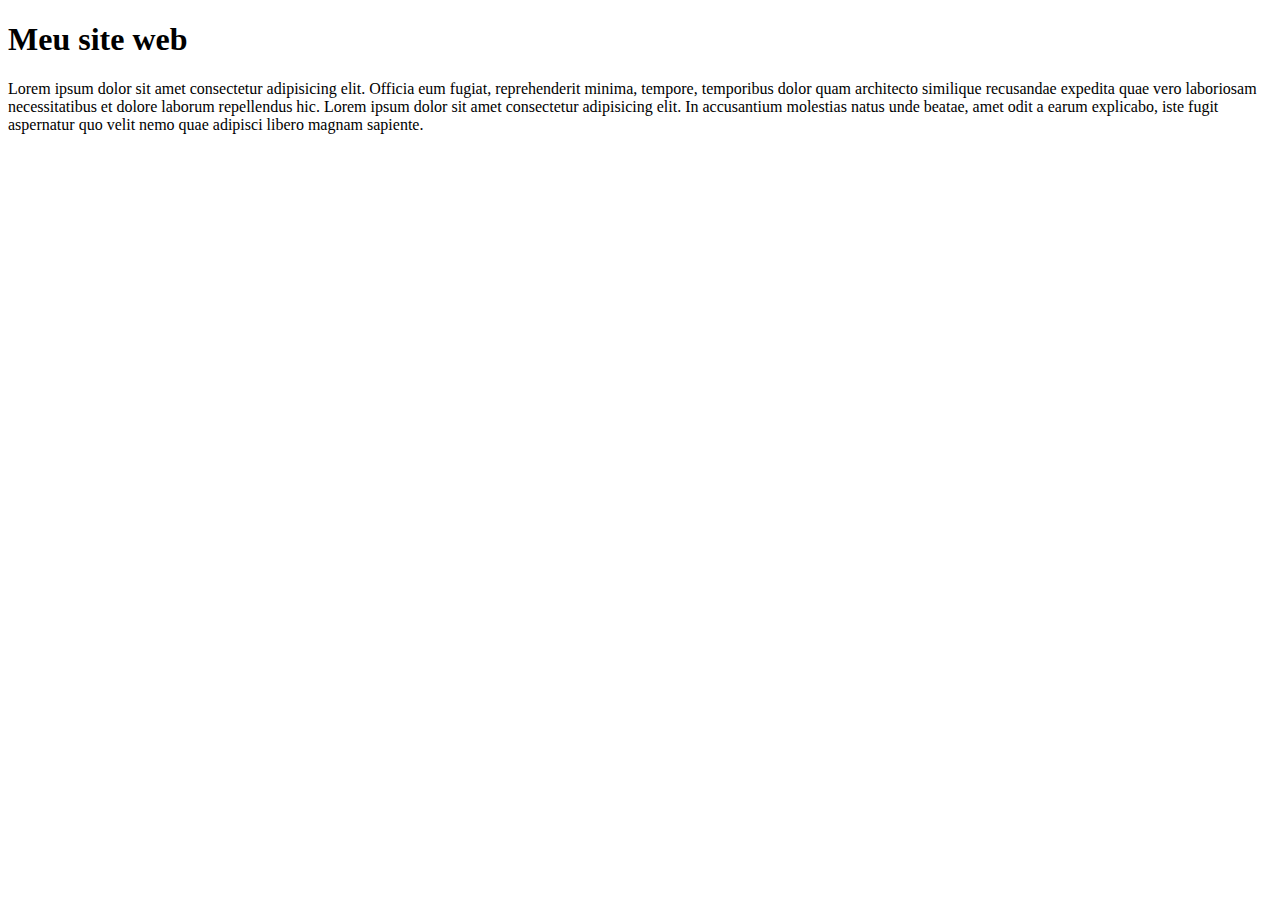
<file: aula1.html>
<!DOCTYPE html>
<html lang="pt-br">
<head>
    <meta charset="UTF-8">
    <meta http-equiv="X-UA-Compatible" content="IE=edge">
    <meta name="viewport" content="width=device-width, initial-scale=1.0">
    <title>Aula-1</title>
</head>
<body>
    <h1>Meu site web</h1>
    <p>Lorem ipsum dolor sit amet consectetur adipisicing elit. Officia eum fugiat, reprehenderit minima, tempore, temporibus dolor quam architecto similique recusandae expedita quae vero laboriosam necessitatibus et dolore laborum repellendus hic. Lorem ipsum dolor sit amet consectetur adipisicing elit. In accusantium molestias natus unde beatae, amet odit a earum explicabo, iste fugit aspernatur quo velit nemo quae adipisci libero magnam sapiente.</p>
</body>
</html>
</file>
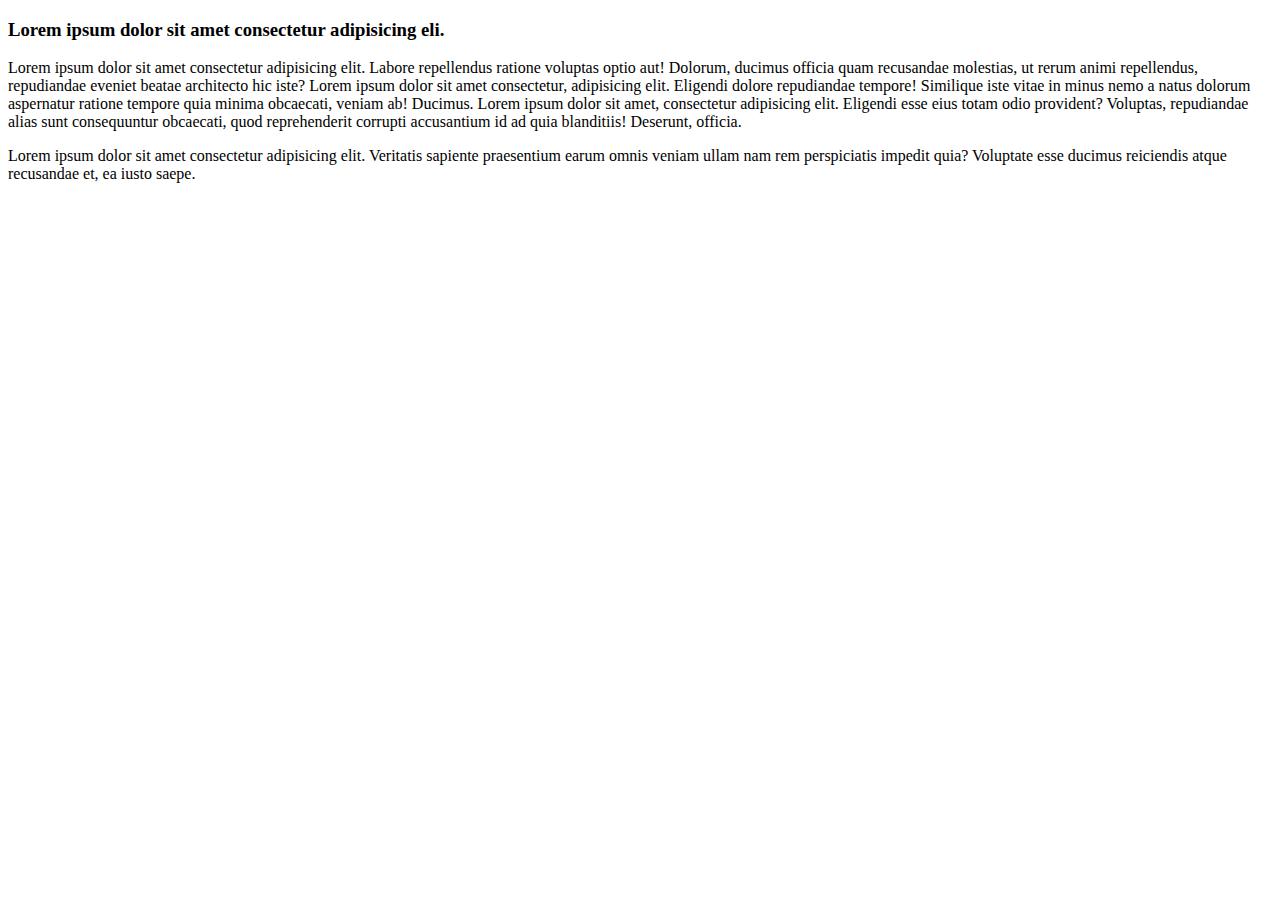
<file: aula2.html>
<!DOCTYPE html>
<html lang="en">
<head>
    <meta charset="UTF-8">
    <meta http-equiv="X-UA-Compatible" content="IE=edge">
    <meta name="viewport" content="width=device-width, initial-scale=1.0">
    <title>Document</title>
</head>
<body>
    <main>
        <h3>Lorem ipsum dolor sit amet consectetur adipisicing eli.</h3>
        <p>Lorem ipsum dolor sit amet consectetur adipisicing elit. Labore repellendus ratione voluptas optio aut! Dolorum, ducimus officia quam recusandae molestias, ut rerum animi repellendus, repudiandae eveniet beatae architecto hic iste? Lorem ipsum dolor sit amet consectetur, adipisicing elit. Eligendi dolore repudiandae tempore! Similique iste vitae in minus nemo a natus dolorum aspernatur ratione tempore quia minima obcaecati, veniam ab! Ducimus. Lorem ipsum dolor sit amet, consectetur adipisicing elit. Eligendi esse eius totam odio provident? Voluptas, repudiandae alias sunt consequuntur obcaecati, quod reprehenderit corrupti accusantium id ad quia blanditiis! Deserunt, officia.</p>
        <p>Lorem ipsum dolor sit amet consectetur adipisicing elit. Veritatis sapiente praesentium earum omnis veniam ullam nam rem perspiciatis impedit quia? Voluptate esse ducimus reiciendis atque recusandae et, ea iusto saepe.</p>
    </main>
</body>
</html>
</file>
